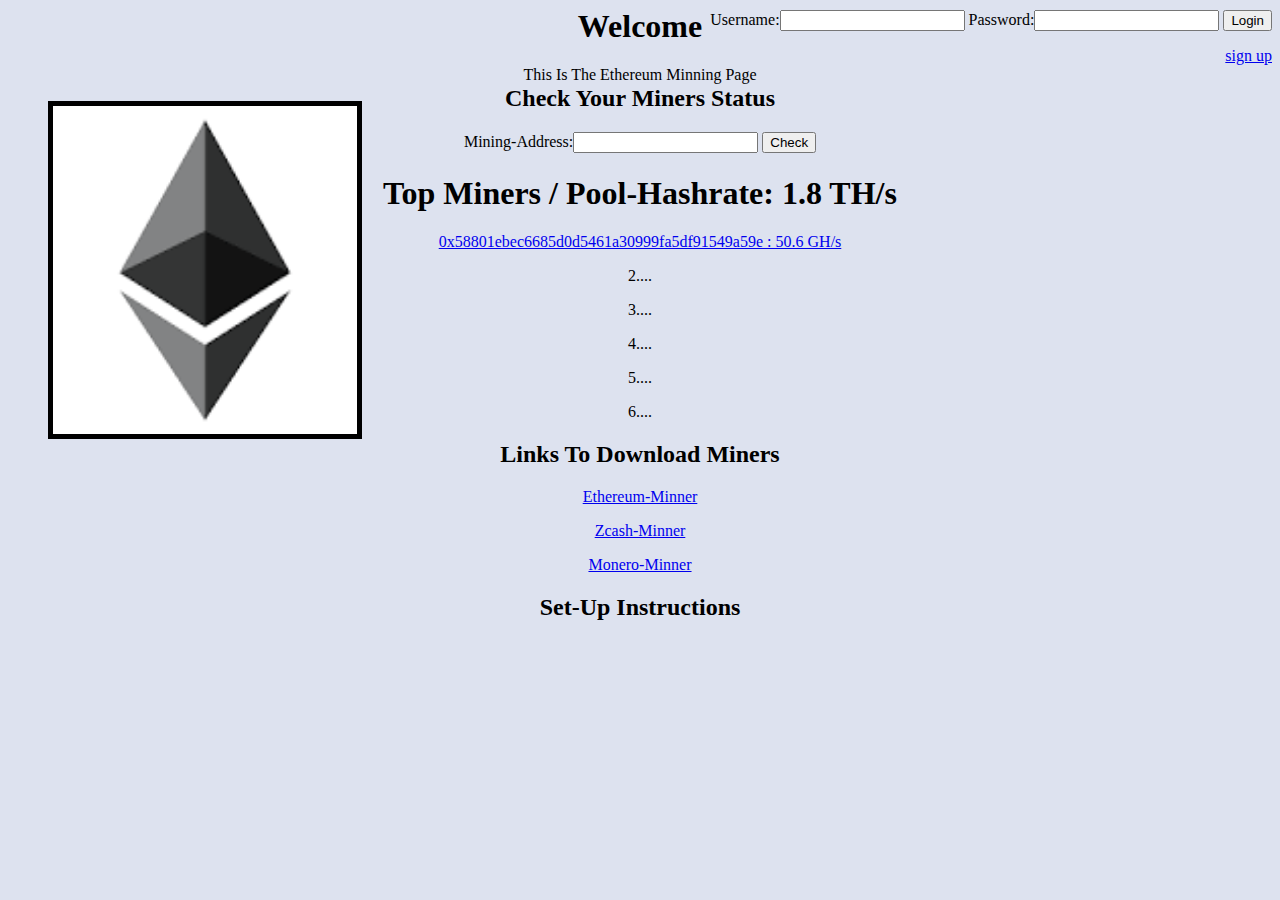
<file: www/index.html>
<html>
    <title>ether-mining-pool</title>
    <head> <link rel="stylesheet" type="text/css" href="style.css"> </head>
    <body bgcolor="#dde2ef">
        
        <center>
        <div class="header">
            <h1>Welcome</h1>
            <p>This Is The Ethereum Minning Page</p>
         </div>

        <div class="login">
            <form action="/login" method="post">
                Username:<input type="text" name="username">
                Password:<input type="text" name="password">
                <input type="submit" value="Login">
            </form>
        </div>

        <div class="signup">
            <a href="/signup">sign up</a>
        </div>

        <h2> Check Your Miners Status </h2>
        <form action="/status" method="post">
            Mining-Address:<input type="text" name="username">
        <input type="submit" value="Check">  
       </form>
        <h1> Top Miners / Pool-Hashrate: 1.8 TH/s</h1>
        <a href="http://localhost:8080/miner">0x58801ebec6685d0d5461a30999fa5df91549a59e : 50.6 GH/s</a>   <p></p> 
        <p>2....</p>
        <p>3....</p>
        <p>4....</p>
        <p>5....</p>
        <p>6....</p>
        <p></p>
        <h2>Links To Download Miners</h2>
        <a href="https://github.com/Klongrich/ether-mining-pool">Ethereum-Minner</a>   <p></p> 
        <a href="https://github.com/Klongrich/ether-mining-pool">Zcash-Minner</a>   <p></p> 
        <a href="https://github.com/Klongrich/ether-mining-pool">Monero-Minner</a>
        <p></p> 
        <h2>Set-Up Instructions</h2>
        </center>
        <div class="image">
            <img src="./pics/ethlogo.png" alt="Mountain View" style="width:304px;height:328px;"  border="5">
        </div> 

         <div class="image2">
            <img src="./pics/ethlogo.png" alt="eth" style="width:304px;height:328px;"  border="5">
        </div> 

    </body>
</html>
</file>
<file: www/style.css>
.body {
    padding: 0;
    margin: 0;
}

.login {
    text-align: right;
    margin-top:-90;
    padding-bottom:30;
}

.image {
    margin-left:1485;
    margin-top:-550;
    height: 230px;
    width: 500px;
}

.image2{
    margin-top:-220;
    margin-left:40;
    height: 230px;
    width: 500px;
}

.signup {
    margin-top:-30;
    text-align:right;
}
</file>
